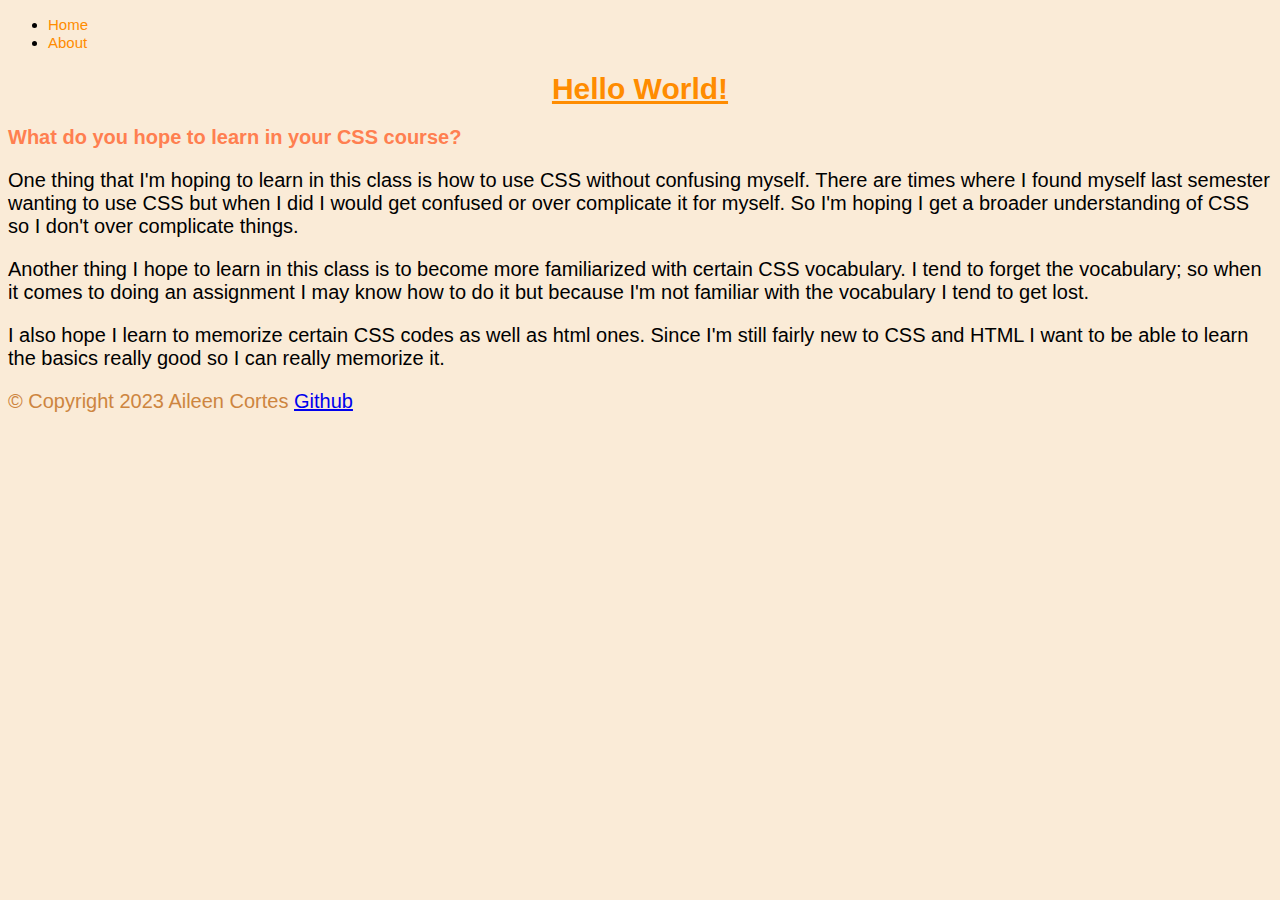
<file: index.html>
<!DOCTYPE html>
<html lang="en">
<head>
    <link rel="stylesheet" href="main.css">
    <meta charset="UTF-8">
    <meta name="viewport" content="width=device-width, initial-scale=1.0">
    <title>COMP001B Assignment 1</title>
</head>
<body>
    <header>
        <nav>
            <ul>
                <li> <a href="index.html" target="_self">Home</a></li>
                <li> <a href="about.html" target="_self"> About</a></li>
            </ul>
        </nav>
    </header>
    <h1> Hello World! </h1>
    <div class="question">
        <p> What do you hope to learn in your CSS course?</p>
    </div>
        <p> One thing that I'm hoping to learn in this class is how to use CSS without confusing myself. There are times
            where I found myself last semester wanting to use CSS but when I did I would get confused or over complicate 
            it for myself. So I'm hoping I get a broader understanding of CSS so I don't over complicate things.</p>

        <p> Another thing I hope to learn in this class is to become more familiarized with certain CSS vocabulary. I tend
            to forget the vocabulary; so when it comes to doing an assignment I may know how to do it but because I'm not 
            familiar with the vocabulary I tend to get lost. </p>

        <p> I also hope I learn to memorize certain CSS codes as well as html ones. Since I'm still fairly new to CSS and
            HTML I want to be able to learn the basics really good so I can really memorize it.</p>

        <div id="copyright">
                <p>&copy; Copyright 2023 Aileen Cortes <a href="https://github.com/aileencortes">Github</a></p>
         </div>
        </body>
</html>
</file>
<file: main.css>
body{
    background-color: antiquewhite;
}

/*Nav Styled*/

ul a{
    font-family: 'Lucida Sans', 'Lucida Sans Regular', 'Lucida Grande', 'Lucida Sans Unicode', Geneva, Verdana, sans-serif;
    color: darkorange;
    text-decoration: none;
    font-size: 15px;
}

ul a:hover{
    font-family: 'Lucida Sans', 'Lucida Sans Regular', 'Lucida Grande', 'Lucida Sans Unicode', Geneva, Verdana, sans-serif;
    color:chocolate;
    text-decoration: none;
    font-size: 15px;
    }

/* Header 1 and Paragraph */
h1{
    font-family: 'Lucida Sans', 'Lucida Sans Regular', 'Lucida Grande', 'Lucida Sans Unicode', Geneva, Verdana, sans-serif;
    color: darkorange;
    text-decoration: underline;
    font-size: 30px;
    text-align: center;
}
p{
    font-family:'Lucida Sans', 'Lucida Sans Regular', 'Lucida Grande', 'Lucida Sans Unicode', Geneva, Verdana, sans-serif;
    font-size: 20px;
}

/* Question Styled*/

.question{
    font-family: 'Lucida Sans', 'Lucida Sans Regular', 'Lucida Grande', 'Lucida Sans Unicode', Geneva, Verdana, sans-serif;
    color: coral;
    font-weight: bold;
    font-size: 27px;
}

/*Copyright Styled*/
#copyright{
    font-family: 'Lucida Sans', 'Lucida Sans Regular', 'Lucida Grande', 'Lucida Sans Unicode', Geneva, Verdana, sans-serif;
    color:peru;
    font-size: 12px;
}

/* Image Styling */
img{
    margin: 10px;
    width: 15%;
    border-radius: 50%;
    border: 3px solid chocolate;
    display: block;
    margin-left: auto;
    margin-right: auto;
    
}
</file>
